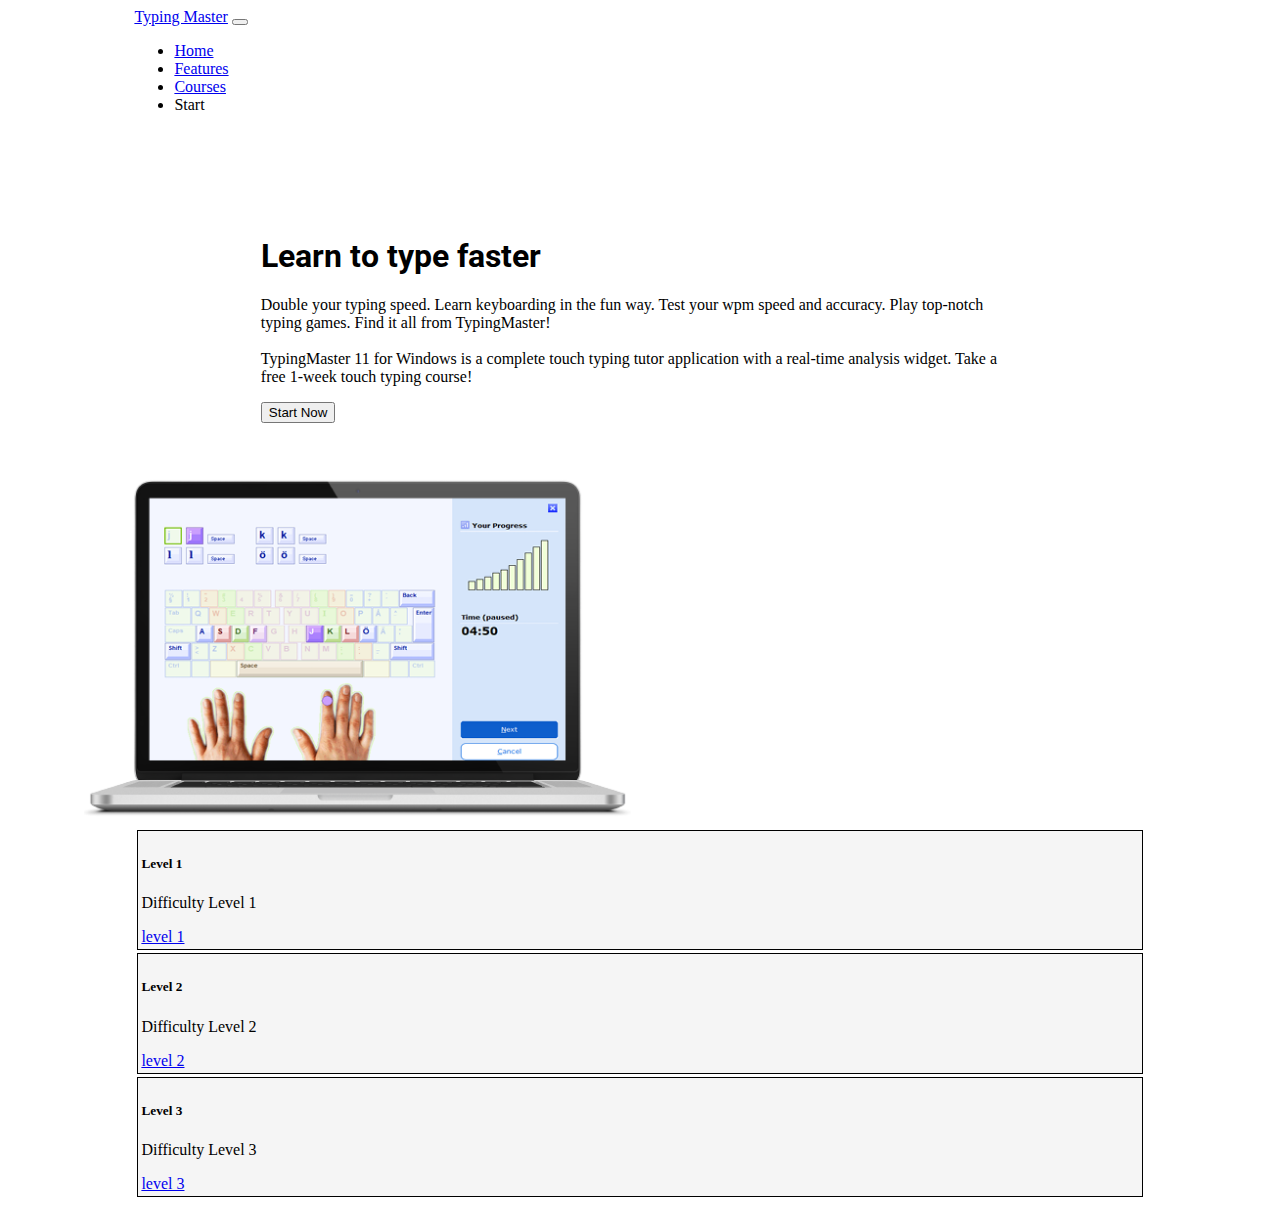
<file: index.html>
<!DOCTYPE html>
<html lang="en">
<head>
    <meta charset="UTF-8">
    <meta http-equiv="X-UA-Compatible" content="IE=edge">
    <meta name="viewport" content="width=device-width, initial-scale=1.0">
    <title>Typing Master</title>

    <!-- font link -->
    <link rel="preconnect" href="https://fonts.googleapis.com">
    <link rel="preconnect" href="https://fonts.gstatic.com" crossorigin>
    <link href="https://fonts.googleapis.com/css2?family=Alex+Brush&family=Arizonia&family=Bebas+Neue&family=Cookie&family=Oswald:wght@200&family=Roboto:wght@100&display=swap" rel="stylesheet">
     
    <link href="https://cdn.jsdelivr.net/npm/bootstrap@5.2.0-beta1/dist/css/bootstrap.min.css" rel="stylesheet" integrity="sha384-0evHe/X+R7YkIZDRvuzKMRqM+OrBnVFBL6DOitfPri4tjfHxaWutUpFmBp4vmVor" crossorigin="anonymous">
<script src="https://cdn.jsdelivr.net/npm/bootstrap@5.2.0-beta1/dist/js/bootstrap.bundle.min.js" integrity="sha384-pprn3073KE6tl6bjs2QrFaJGz5/SUsLqktiwsUTF55Jfv3qYSDhgCecCxMW52nD2" crossorigin="anonymous"></script>


    <!-- Link css -->
    <link rel="stylesheet" href="./style.css">



</head>
<body>
    <nav class="navbar navbar-expand-lg bg-light">
        <div class="container-fluid">
          <a class="navbar-brand" href="#">Typing Master</a>
          <button class="navbar-toggler" type="button" data-bs-toggle="collapse" data-bs-target="#navbarNav" aria-controls="navbarNav" aria-expanded="false" aria-label="Toggle navigation">
            <span class="navbar-toggler-icon"></span>
          </button>
          <div class="collapse navbar-collapse" id="navbarNav">
            <ul class="navbar-nav ms-auto">
              <li class="nav-item">
                <a class="nav-link active" aria-current="page" href="#">Home</a>
              </li>
              <li class="nav-item">
                <a class="nav-link" href="#">Features</a>
              </li>
              <li class="nav-item">
                <a class="nav-link" href="#">Courses</a>
              </li>
              <li class="nav-item">
                <a class="nav-link">Start</a>
              </li>
            </ul>
          </div>
        </div>
      </nav>

<div class="row">
    <div class="col-6">
            
        <h1 class="fn fw-bold">Learn to type faster</h1>
        <p class="para">
            Double your typing speed. Learn keyboarding in the fun way. Test your wpm speed and accuracy. Play top-notch typing games. Find it all from TypingMaster!
            <br>
            <br>
            TypingMaster 11 for Windows is a complete touch typing tutor application with a real-time analysis widget. Take a free 1-week touch typing course!
        </p>
            <a href="./index2.html">
            <button class="btn btn-outline-dark startButton">
                Start Now
            </button>
        </a>
    </div>
    <div class="col-6">
        <img class="im" src="./img/Main.png" alt="">
    </div>
</div>



<div class="row container-fluid">

  <div class="col-lg-4">
    <div class="card">
      <div class="card-body">
        <h5 class="card-title">Level 1</h5>
        <p class="card-text">Difficulty Level 1</p>
        <a href="./level 1.html" class="card-link">level 1</a>
      </div>
    </div>
</div>

<div class="col-lg-4">
  <div class="card">
    <div class="card-body">
      <h5 class="card-title">Level 2</h5>
      <p class="card-text">Difficulty Level 2</p>
      <a href="./level 2.html" class="card-link">level 2</a>
    </div>
  </div>
</div>  

<div class="col-lg-4">
  <div class="card">
    <div class="card-body">
      <h5 class="card-title">Level 3</h5>
      <p class="card-text">Difficulty Level 3</p>
      <a href="./level 3.html" class="card-link">level 3</a>
    </div>
  </div>
</div>  



</div>


</body>
</html>
</file>
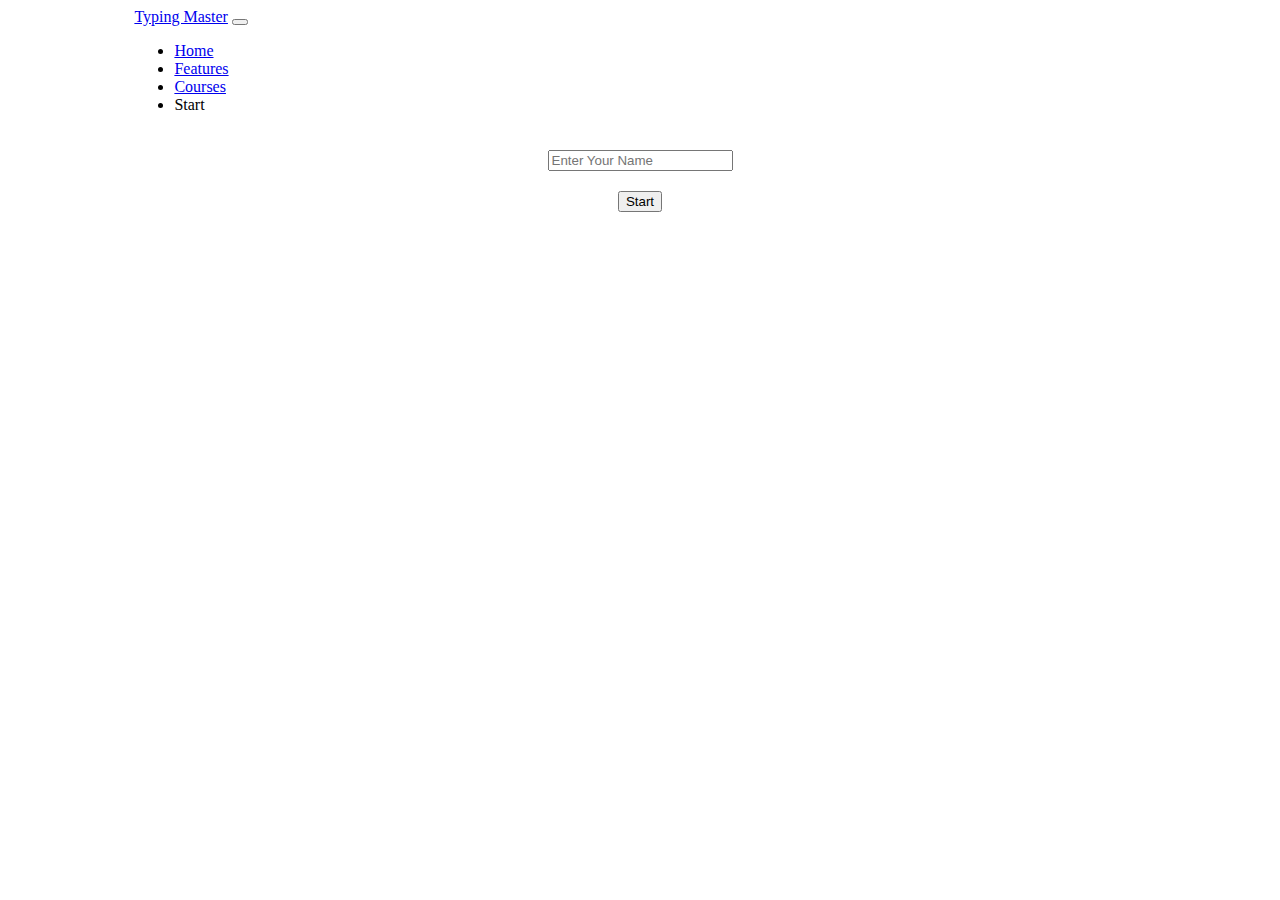
<file: level 1.html>
<!DOCTYPE html>
<html lang="en">
<head>
    <meta charset="UTF-8">
    <meta http-equiv="X-UA-Compatible" content="IE=edge">
    <meta name="viewport" content="width=device-width, initial-scale=1.0">
    <title>Typing Master</title>

    <!-- font link -->
    <link rel="preconnect" href="https://fonts.googleapis.com">
    <link rel="preconnect" href="https://fonts.gstatic.com" crossorigin>
    <link href="https://fonts.googleapis.com/css2?family=Alex+Brush&family=Arizonia&family=Bebas+Neue&family=Cookie&family=Oswald:wght@200&family=Roboto:wght@100&display=swap" rel="stylesheet">
     
    <link href="https://cdn.jsdelivr.net/npm/bootstrap@5.2.0-beta1/dist/css/bootstrap.min.css" rel="stylesheet" integrity="sha384-0evHe/X+R7YkIZDRvuzKMRqM+OrBnVFBL6DOitfPri4tjfHxaWutUpFmBp4vmVor" crossorigin="anonymous">
<script src="https://cdn.jsdelivr.net/npm/bootstrap@5.2.0-beta1/dist/js/bootstrap.bundle.min.js" integrity="sha384-pprn3073KE6tl6bjs2QrFaJGz5/SUsLqktiwsUTF55Jfv3qYSDhgCecCxMW52nD2" crossorigin="anonymous"></script>


    <!-- Link css -->
    <link rel="stylesheet" href="./style.css">



</head>
<body>
    <nav class="navbar navbar-expand-lg bg-light">
        <div class="container-fluid">
          <a class="navbar-brand" href="./index.html">Typing Master</a>
          <button class="navbar-toggler" type="button" data-bs-toggle="collapse" data-bs-target="#navbarNav" aria-controls="navbarNav" aria-expanded="false" aria-label="Toggle navigation">
            <span class="navbar-toggler-icon"></span>
          </button>
          <div class="collapse navbar-collapse" id="navbarNav">
            <ul class="navbar-nav ms-auto">
              <li class="nav-item">
                <a class="nav-link active" aria-current="page" href="./index.html">Home</a>
              </li>
              <li class="nav-item">
                <a class="nav-link" href="#">Features</a>
              </li>
              <li class="nav-item">
                <a class="nav-link" href="#">Courses</a>
              </li>
              <li class="nav-item">
                <a class="nav-link">Start</a>
              </li>
            </ul>
          </div>
        </div>
      </nav>
<div class="container-fluid cen">
    
    <input class="name" type="name" id="cN" placeholder="Enter Your Name">
    <br>
        <button onclick="invisible()" class="btn btn-outline-dark st">
            Start
        </button>




        
        <div class="row invisible" id="in">
          <div class="column card">
              <h3>
                <Span>Difficulty Level 1 - 236 Words</Span>
              </h3>
              <p class="prompt">

                Trying to make a wise, good choice when thinking about what kinds of careers might be best for you is a hard thing to do. Your future may very well depend on the ways you go about finding the best job openings for you in the world of work. Some people will feel that there is one and only one job in the world for them. Hard thinking and a lot of hard work will help them find the one job that is best for them. Jobs are there for those with skills and a good work ethic. Many new young artists in the upper New England states are famous around the world as leaders in new American art. These fine artists are very good in their chosen fields and are willing to share their many talents by teaching others. The students have had the chance to learn and use skills in oil painting, sketching with chalk, sculpting, and weaving. Learning to typewrite is a skill that will help all of us in our work today. The development of the computer will open doors for people with the keyboarding skills and will make typing a necessity. Managers, as well as secretaries, will need skill at the keyboard to input data and process words. Therefore, good keyboarding skills may be important to you.

              </p>
            </div>
            <div class="column card">
              <h4>
                Type Here
                <span id="ac">
                  Accuracy:-
                </span>
              </h4>
              <textarea name="" id="t" style="width: 100%;" rows="19"></textarea>

       
            </div>
            <button onclick="check()">Check</button>

            <div>
              <h3 id="result" style="text-align: start; margin-top: 3%;">
                <span id="totalWords">
                  Total Words:-
                </span>
                <br>
                <span id="totalWordstyped">
                  Total Words You Typed:-
                </span>
                
                <br>
                <span id="correctWords">
                  Correct Words:-
                  </span>
                
                <br>
                <span id="wrongWords">
                  Wrong Words:- 
                </span>
                
                <br>
                <span id="accuracy">
                  Accuracy:-
                </span>
                
              </h3>
              <img class="image" src="[data-uri]" alt="">

            </div>
            
        </div>
        </div>

        
</div>
</body>

<script>
  function invisible()
  {
    document.querySelector("div#in").classList.toggle("invisible");
  }


  function check()
  {
    var input=document.querySelector("#t").value;
    var inputTempArr=[]=input;
    var temp="";
    var inputFinalArr=[];
    
    
    var checkTextStr="Trying to make a wise, good choice when thinking about what kinds of careers might be best for you is a hard thing to do. Your future may very well depend on the ways you go about finding the best job openings for you in the world of work. Some people will feel that there is one and only one job in the world for them. Hard thinking and a lot of hard work will help them find the one job that is best for them. Jobs are there for those with skills and a good work ethic. Many new young artists in the upper New England states are famous around the world as leaders in new American art. These fine artists are very good in their chosen fields and are willing to share their many talents by teaching others. The students have had the chance to learn and use skills in oil painting, sketching with chalk, sculpting, and weaving. Learning to typewrite is a skill that will help all of us in our work today. The development of the computer will open doors for people with the keyboarding skills and will make typing a necessity. Managers, as well as secretaries, will need skill at the keyboard to input data and process words. Therefore, good keyboarding skills may be important to you.";
    
    var checkTextArr=[]=checkTextStr;
    var checkFinalText=[];



    for(var i=0; i<inputTempArr.length+1; i++)
    {
      if(inputTempArr[i]==" " || inputTempArr[i]== undefined )
      {
          inputFinalArr.push(temp);

          temp="";
          
      }
      else{
        temp+=inputTempArr[i];
      }
    }

    temp="";
    for(var i=0; i<checkTextArr.length+1; i++)
    {
      if(checkTextArr[i]==" " || checkTextArr[i]== undefined )
      {
          checkFinalText.push(temp);
          temp="";
          
      }
      else{
        temp+=checkTextArr[i];
      }
    }
    var correctWords=0;
    var wrongWords=0;
    var totalWords=inputFinalArr.length;
    
    for(var i=0;i<inputFinalArr.length;i++)
    {
      if(checkFinalText[i]==inputFinalArr[i])
      {
        correctWords++;
      }
      else{
        wrongWords++;
      }
    }
   var accuracy=Math.round((correctWords/totalWords)*100);
   accuracy+="%";
   document.querySelector("#totalWords").innerHTML="Total Words:- "+ checkFinalText.length;
   document.querySelector("#totalWordstyped").innerHTML="Total Words You Typed:- "+ inputFinalArr.length;
   document.querySelector("#correctWords").innerHTML="Correct Words:- "+ correctWords;
   document.querySelector("#wrongWords").innerHTML="Wrong Words:- "+ wrongWords;
   document.querySelector("#accuracy").innerHTML="Accuracy:- "+ accuracy;
   if(accuracy>=80)
    {
      
     document.querySelector(".image").classList.toggle("image");
    }
    else{
      document.querySelector(".image").classList.add(".image");
    }
            
  }
</script>
</html>
</file>
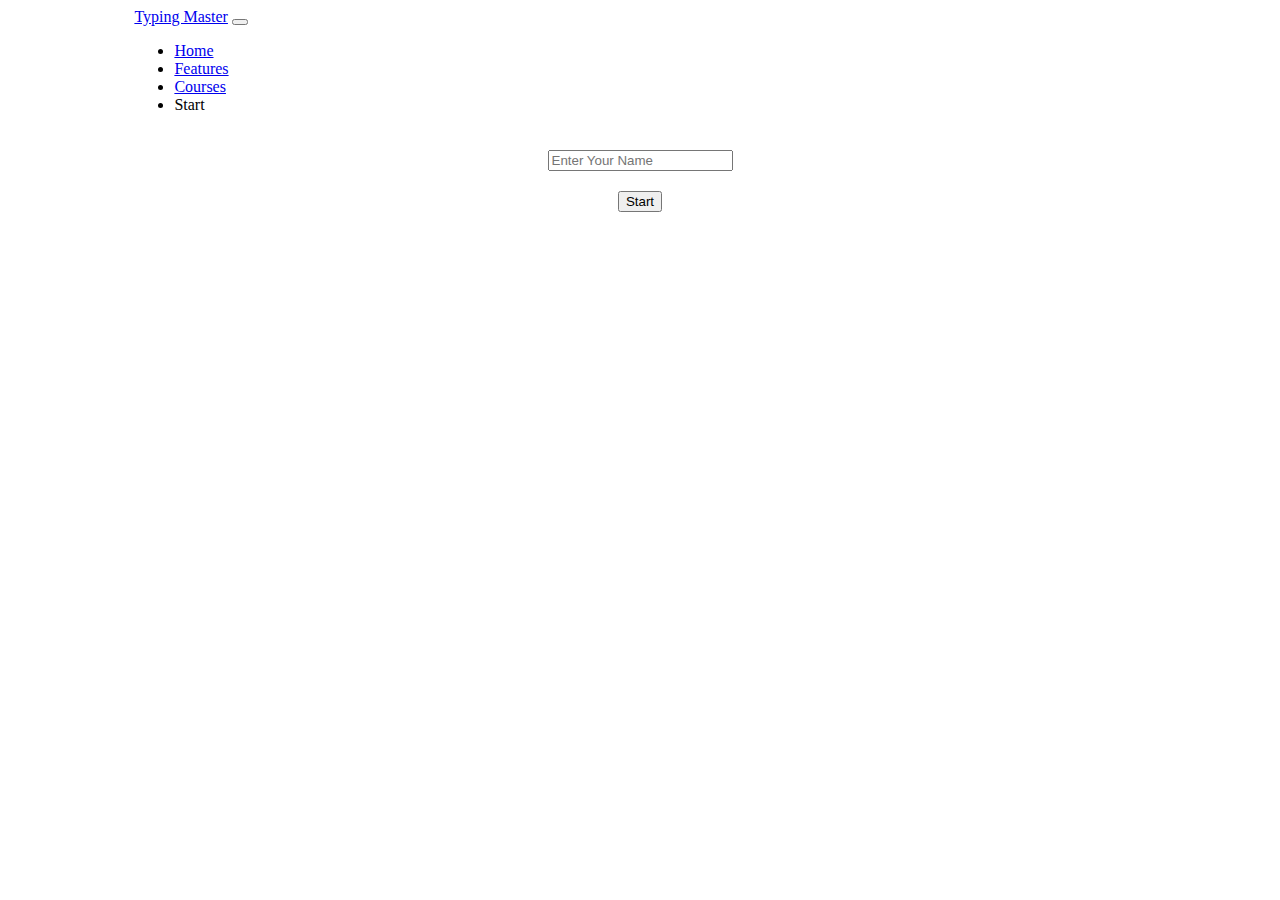
<file: level 2.html>
<!DOCTYPE html>
<html lang="en">
<head>
    <meta charset="UTF-8">
    <meta http-equiv="X-UA-Compatible" content="IE=edge">
    <meta name="viewport" content="width=device-width, initial-scale=1.0">
    <title>Typing Master</title>

    <!-- font link -->
    <link rel="preconnect" href="https://fonts.googleapis.com">
    <link rel="preconnect" href="https://fonts.gstatic.com" crossorigin>
    <link href="https://fonts.googleapis.com/css2?family=Alex+Brush&family=Arizonia&family=Bebas+Neue&family=Cookie&family=Oswald:wght@200&family=Roboto:wght@100&display=swap" rel="stylesheet">
     
    <link href="https://cdn.jsdelivr.net/npm/bootstrap@5.2.0-beta1/dist/css/bootstrap.min.css" rel="stylesheet" integrity="sha384-0evHe/X+R7YkIZDRvuzKMRqM+OrBnVFBL6DOitfPri4tjfHxaWutUpFmBp4vmVor" crossorigin="anonymous">
<script src="https://cdn.jsdelivr.net/npm/bootstrap@5.2.0-beta1/dist/js/bootstrap.bundle.min.js" integrity="sha384-pprn3073KE6tl6bjs2QrFaJGz5/SUsLqktiwsUTF55Jfv3qYSDhgCecCxMW52nD2" crossorigin="anonymous"></script>


    <!-- Link css -->
    <link rel="stylesheet" href="./style.css">



</head>
<body>
    <nav class="navbar navbar-expand-lg bg-light">
        <div class="container-fluid">
          <a class="navbar-brand" href="./index.html">Typing Master</a>
          <button class="navbar-toggler" type="button" data-bs-toggle="collapse" data-bs-target="#navbarNav" aria-controls="navbarNav" aria-expanded="false" aria-label="Toggle navigation">
            <span class="navbar-toggler-icon"></span>
          </button>
          <div class="collapse navbar-collapse" id="navbarNav">
            <ul class="navbar-nav ms-auto">
              <li class="nav-item">
                <a class="nav-link active" aria-current="page" href="./index.html">Home</a>
              </li>
              <li class="nav-item">
                <a class="nav-link" href="#">Features</a>
              </li>
              <li class="nav-item">
                <a class="nav-link" href="#">Courses</a>
              </li>
              <li class="nav-item">
                <a class="nav-link">Start</a>
              </li>
            </ul>
          </div>
        </div>
      </nav>
<div class="container-fluid cen">
    
    <input class="name" type="name" id="cN" placeholder="Enter Your Name">
    <br>
        <button onclick="invisible()" class="btn btn-outline-dark st">
            Start
        </button>




        
        <div class="row invisible" id="in">
          <div class="column card">
              <h3>
                <Span>Difficulty Level 2 - 236 Words</Span>
              </h3>
              <p class="prompt">

                Contrary to popular belief, Lorem Ipsum is not simply random text. It has roots in a piece of classical Latin literature from 45 BC, making it over 2000 years old. Richard McClintock, a Latin professor at Hampden-Sydney College in Virginia, looked up one of the more obscure Latin words, consectetur, from a Lorem Ipsum passage, and going through the cites of the word in classical literature, discovered the undoubtable source. Lorem Ipsum comes from sections 1.10.32 and 1.10.33 of "de Finibus Bonorum et Malorum" (The Extremes of Good and Evil) by Cicero, written in 45 BC. This book is a treatise on the theory of ethics, very popular during the Renaissance. The first line of Lorem Ipsum, "Lorem ipsum dolor sit amet..", comes from a line in section 1.10.32. The standard chunk of Lorem Ipsum used since the 1500s is reproduced below for those interested. Sections 1.10.32 and 1.10.33 from "de Finibus Bonorum et Malorum" by Cicero are also reproduced in their exact original form, accompanied by English versions from the 1914 translation by H. Rackham.

              </p>
            </div>
            <div class="column card">
              <h4>
                Type Here
                <span id="ac">
                  Accuracy:-
                </span>
              </h4>
              <textarea name="" id="t" style="width: 100%;" rows="19"></textarea>

       
            </div>
            <button onclick="check()">Check</button>

            <div>
              <h3 id="result" style="text-align: start; margin-top: 3%;">
                <span id="totalWords">
                  Total Words:-
                </span>
                <br>
                <span id="totalWordstyped">
                  Total Words You Typed:-
                </span>
                
                <br>
                <span id="correctWords">
                  Correct Words:-
                  </span>
                
                <br>
                <span id="wrongWords">
                  Wrong Words:- 
                </span>
                
                <br>
                <span id="accuracy">
                  Accuracy:-
                </span>
                
              </h3>
            </div>
    
        </div>
        </div>

        
</div>
</body>

<script>
  function invisible()
  {
    document.querySelector("div#in").classList.toggle("invisible");
  }


  function check()
  {
    var input=document.querySelector("#t").value;
    var inputTempArr=[]=input;
    var temp="";
    var inputFinalArr=[];
    
    
    var checkTextStr='Contrary to popular belief, Lorem Ipsum is not simply random text. It has roots in a piece of classical Latin literature from 45 BC, making it over 2000 years old. Richard McClintock, a Latin professor at Hampden-Sydney College in Virginia, looked up one of the more obscure Latin words, consectetur, from a Lorem Ipsum passage, and going through the cites of the word in classical literature, discovered the undoubtable source. Lorem Ipsum comes from sections 1.10.32 and 1.10.33 of "de Finibus Bonorum et Malorum" (The Extremes of Good and Evil) by Cicero, written in 45 BC. This book is a treatise on the theory of ethics, very popular during the Renaissance. The first line of Lorem Ipsum, "Lorem ipsum dolor sit amet..", comes from a line in section 1.10.32. The standard chunk of Lorem Ipsum used since the 1500s is reproduced below for those interested. Sections 1.10.32 and 1.10.33 from "de Finibus Bonorum et Malorum" by Cicero are also reproduced in their exact original form, accompanied by English versions from the 1914 translation by H. Rackham.';
    
    var checkTextArr=[]=checkTextStr;
    var checkFinalText=[];



    for(var i=0; i<inputTempArr.length+1; i++)
    {
      if(inputTempArr[i]==" " || inputTempArr[i]== undefined )
      {
          inputFinalArr.push(temp);

          temp="";
          
      }
      else{
        temp+=inputTempArr[i];
      }
    }

    temp="";
    for(var i=0; i<checkTextArr.length+1; i++)
    {
      if(checkTextArr[i]==" " || checkTextArr[i]== undefined )
      {
          checkFinalText.push(temp);
          temp="";
          
      }
      else{
        temp+=checkTextArr[i];
      }
    }
    var correctWords=0;
    var wrongWords=0;
    var totalWords=inputFinalArr.length;
    
    for(var i=0;i<inputFinalArr.length;i++)
    {
      if(checkFinalText[i]==inputFinalArr[i])
      {
        correctWords++;
      }
      else{
        wrongWords++;
      }
    }
   var accuracy=Math.round((correctWords/totalWords)*100);
   accuracy+="%";
   document.querySelector("#totalWords").innerHTML="Total Words:- "+ checkFinalText.length;
   document.querySelector("#totalWordstyped").innerHTML="Total Words You Typed:- "+ inputFinalArr.length;
   document.querySelector("#correctWords").innerHTML="Correct Words:- "+ correctWords;
   document.querySelector("#wrongWords").innerHTML="Wrong Words:- "+ wrongWords;
   document.querySelector("#accuracy").innerHTML="Accuracy:- "+ accuracy;
    
            
  }
</script>
</html>
</file>
<file: style.css>
.fn{
    font-family: 'Roboto', sans-serif;
    padding-left: 20%;
    padding-top: 8%;
}
.invisible{
    display: none;
}
.container-fluid
{
    padding: 0 10%;
}
.startButton
{
    margin-left: 20%;
}
.para
{
    padding-left: 20%;
    padding-right: 20%;
}
.im
{
    margin-top: 4%;
    margin-left: 6%;
    width: 550px;
}
.name
{
    margin-top: 2%;
    margin-bottom: 2%;
}
.cen
{
    text-align: center;
}
.column {
    flex: 49%;
}
.card {
    margin: 3px;
    padding: 3px;
    border: 1px solid #000;
    background: #f5f5f5;
}
.prompt {
    font-family: monospace;
    padding: 5px;
    color: #999;
    background-color: #f9f9f9;
    min-height: 80px;
    border: 1px solid silver;
    line-height: 125%;
    font-size: 16px;
} 
.image
{
    display: none;
}
</file>
